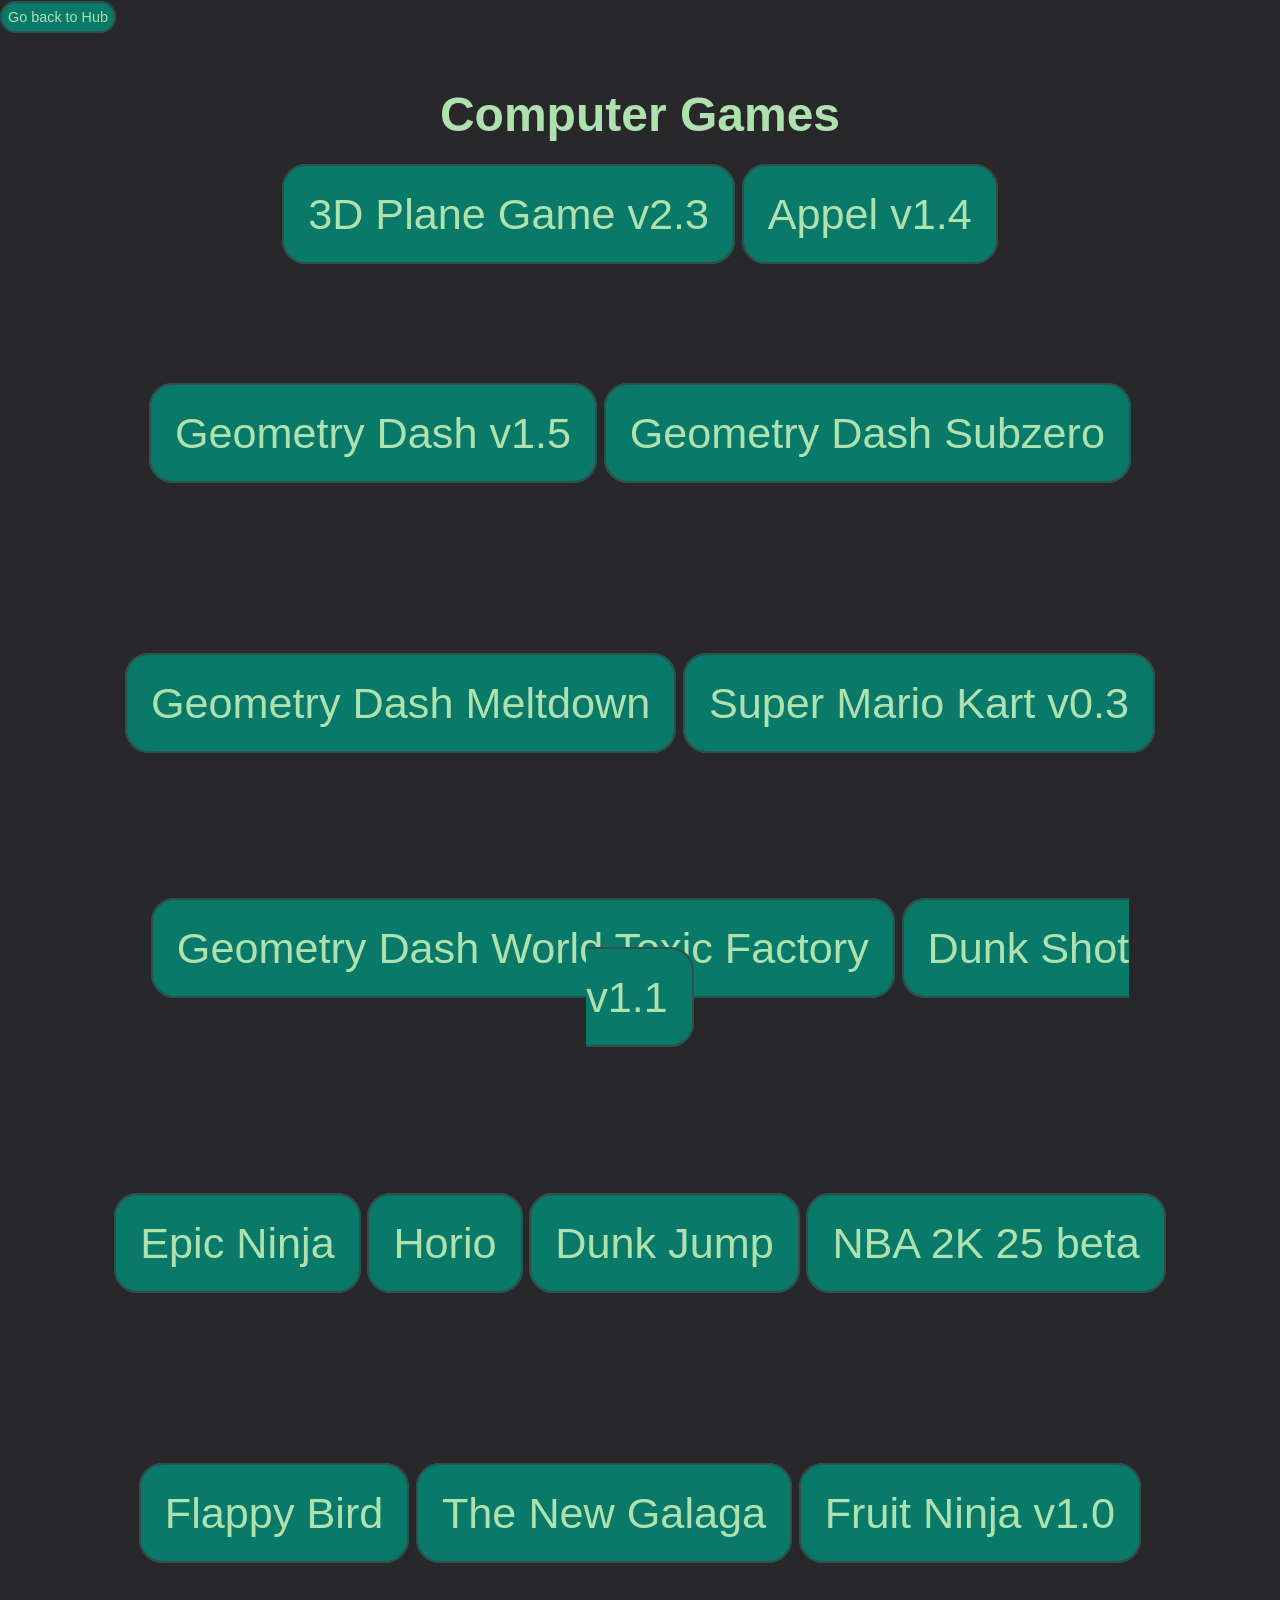
<file: computerGames.html>
<!DOCTYPE html>
<html lang="en">
<head>
    <meta charset="UTF-8">
    <meta name="viewport" content="width=device-width, initial-scale=1.0">
    <title>Computer Games</title>
    <link rel="stylesheet" href="app.css">
</head>
<body>
    <a href="hub.html" class="btn2">Go back to Hub</a>
    <div class="container3">
        <div id="home" class="flex-center flex-column">
            <h1>Computer Games</h1>
            <a class="btn" href="Computer Game HTMLs/3D Plane Game v2.3.html">3D Plane Game v2.3</a>
            <a class="btn" href="Computer Game HTMLs/Appel v1.4.html">Appel v1.4</a>
        </div>
    </div>
    <div class="container3">
        <div id="home" class="flex-center flex-column">
            <a class="btn" href="Computer Game HTMLs/Geometry Dash v1.5.html">Geometry Dash v1.5</a>
            <a class="btn" href="Computer Game HTMLs/Geometry Dash Subzero.html">Geometry Dash Subzero</a>
        </div>
    </div>
    <div class="container3">
        <div id="home" class="flex-center flex-column">
            <a class="btn" href="Computer Game HTMLs/Geometry Dash Meltdown.html">Geometry Dash Meltdown</a>
            <a class="btn" href="Computer Game HTMLs/Super Mario Kart v0.3.html">Super Mario Kart v0.3</a>
        </div>
    </div>
    <div class="container3">
        <div id="home" class="flex-center flex-column">
            <a class="btn" href="Computer Game HTMLs/Geometry Dash World Toxic Factory.html">Geometry Dash World Toxic Factory</a>
            <a class="btn" href="Computer Game HTMLs/Dunk Shot v1.1.html">Dunk Shot v1.1</a>
        </div>
    </div>
    <div class="container3">
        <div id="home" class="flex-center flex-column">
            <a class="btn" href="Computer Game HTMLs/Epic Ninja.html">Epic Ninja</a>
            <a class="btn" href="Computer Game HTMLs/Horio.html">Horio</a>
            <a class="btn" href="Computer Game HTMLs/Dunk Jump.html">Dunk Jump</a>
            <a class="btn" href="Computer Game HTMLs/NBA 2K 25 Beta.html">NBA 2K 25 beta</a>
        </div>
    </div>
    </div>
    <div class="container3">
        <div id="home" class="flex-center flex-column">
            <a class="btn" href="Computer Game HTMLs/Flappy Bird!.html">Flappy Bird</a>
            <a class="btn" href="Computer Game HTMLs/The New Galaga.html">The New Galaga</a>
            <a class="btn" href="Computer Game HTMLs/Fruit Ninja v1.0.html">Fruit Ninja v1.0</a>
        </div>
    </div>
</body>
</html>
</file>
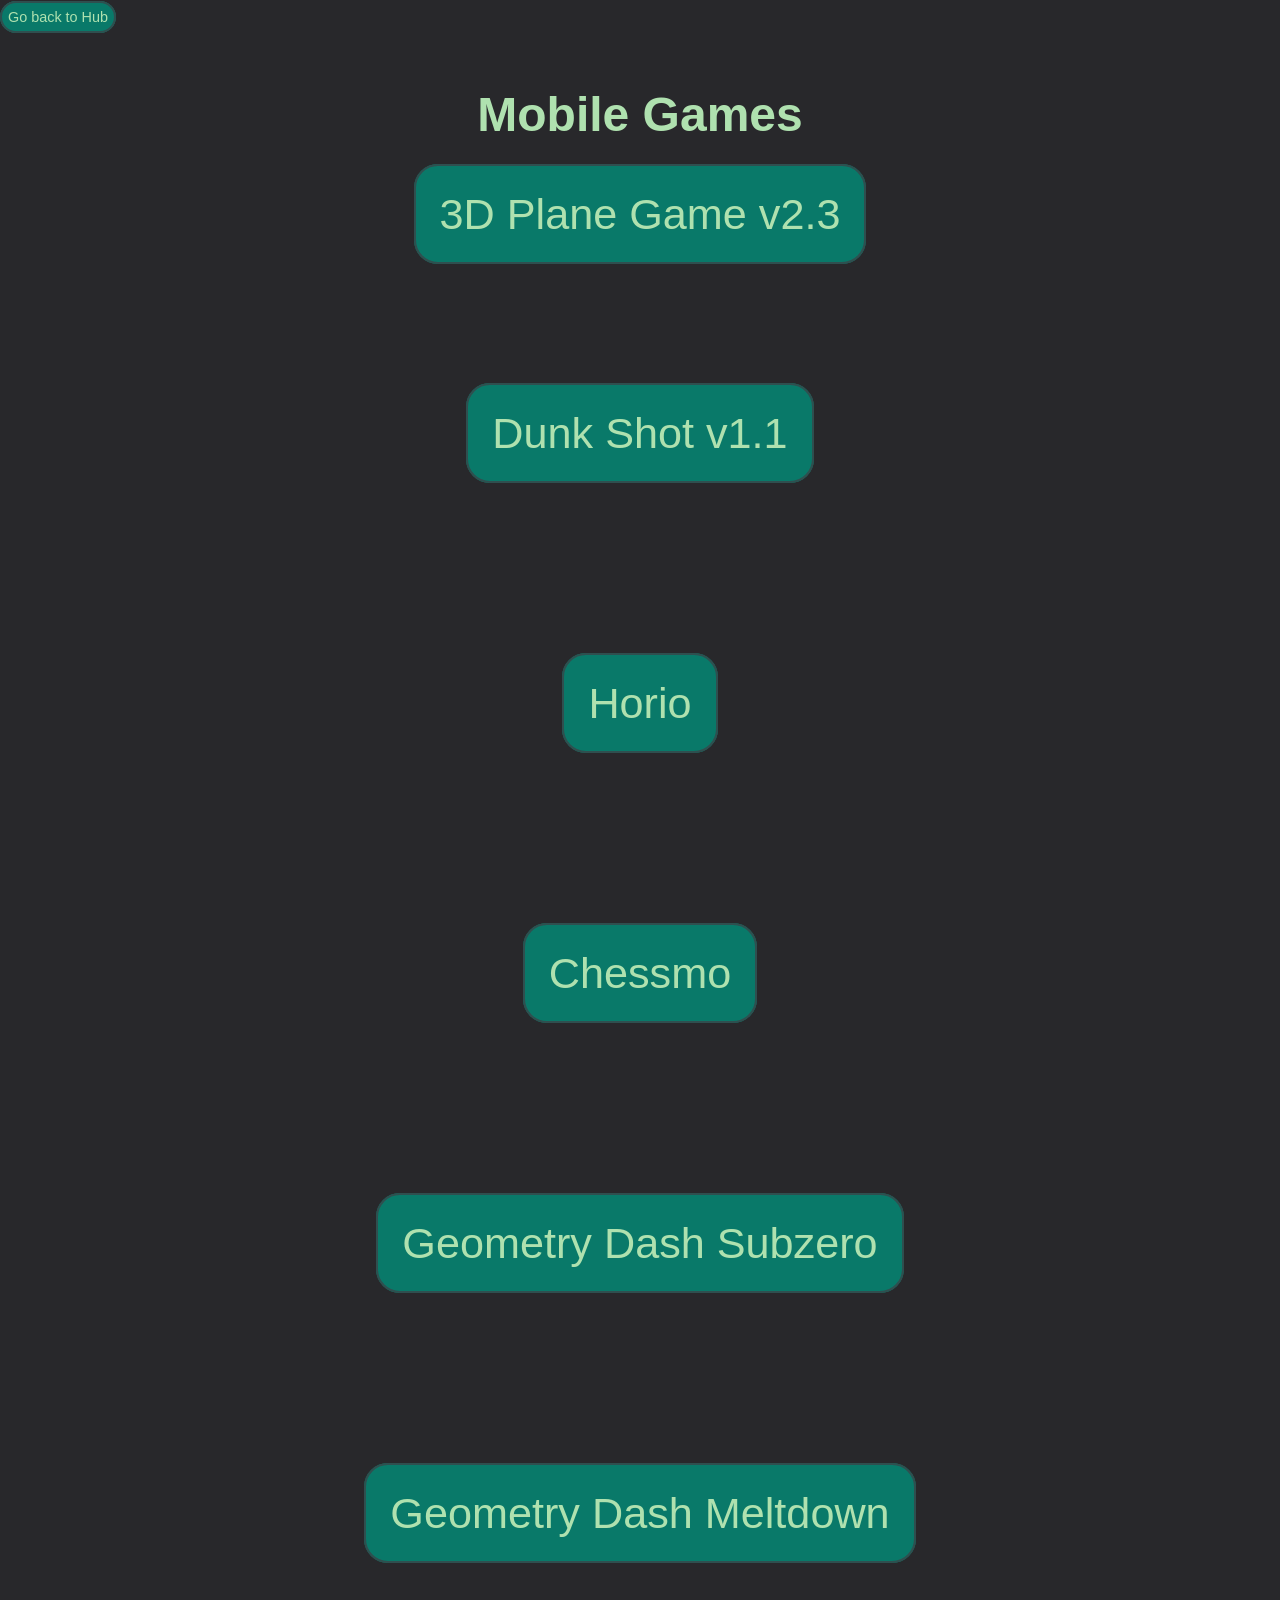
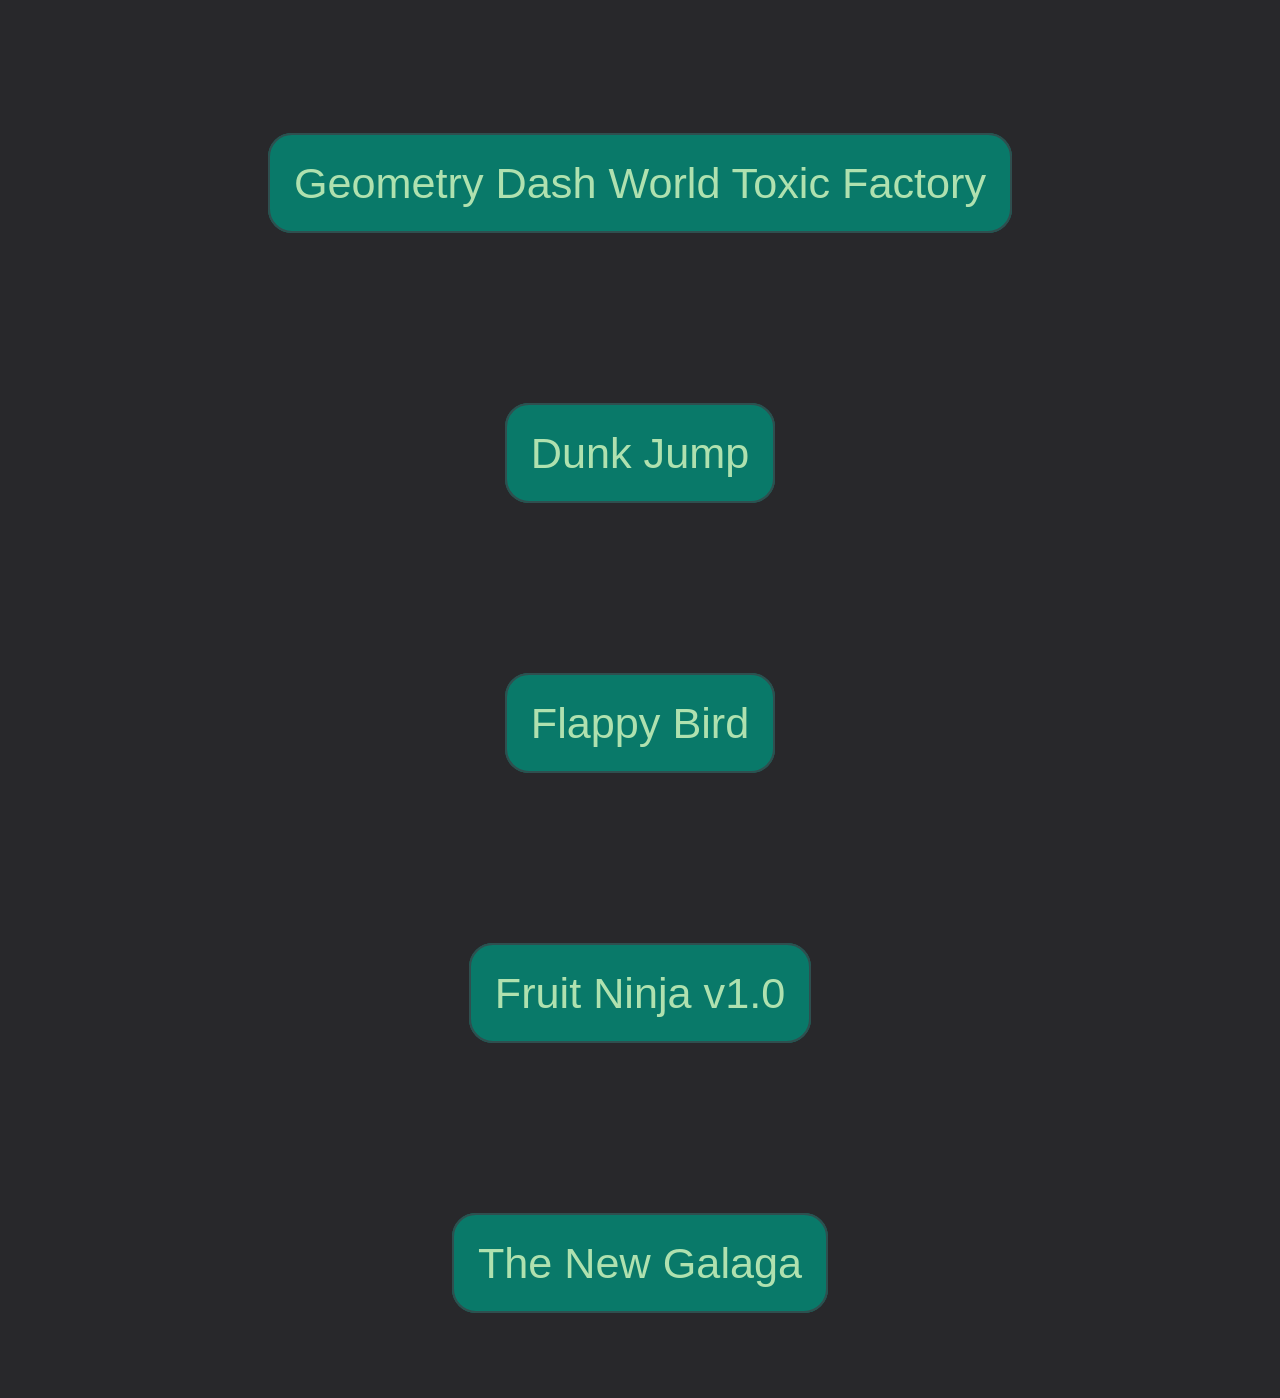
<file: mobileGames.html>
<!DOCTYPE html>
<html lang="en">
<head>
    <meta charset="UTF-8">
    <meta name="viewport" content="width=device-width, initial-scale=1.0">
    <title>Mobile Games</title>
    <link rel="stylesheet" href="app.css">
</head>
<body>
    <a href="hub.html" class="btn2">Go back to Hub</a>
    <div class="container3">
        <div id="home" class="flex-center flex-column">
            <h1>Mobile Games</h1>
            <a class="btn" href="Mobile Game HTMLs/3D Plane Game v2.3.html">3D Plane Game v2.3</a>
        </div>
    </div>
    <div class="container3">
        <div id="home" class="flex-center flex-column">
            <a class="btn" href="Mobile Game HTMLs/Dunk Shot v1.1.html">Dunk Shot v1.1</a>
        </div>
    </div>
    <div class="container3">
        <div id="home" class="flex-center flex-column">
            <a class="btn" href="Mobile Game HTMLs/Horio.html">Horio</a>
        </div>
    </div>
    <div class="container3">
        <div id="home" class="flex-center flex-column">
            <a class="btn" href="Mobile Game HTMLs/Geometry Dash v1.5.html">Chessmo</a>
        </div>
    </div>
        <div class="container3">
        <div id="home" class="flex-center flex-column">
            <a class="btn" href="Mobile Game HTMLs/Geometry Dash Subzero.html">Geometry Dash Subzero</a>
        </div>
    </div>
    <div class="container3">
        <div id="home" class="flex-center flex-column">
            <a class="btn" href="Mobile Game HTMLs/Geometry Dash Meltdown.html">Geometry Dash Meltdown</a>
        </div>
    </div>
    <div class="container3">
        <div id="home" class="flex-center flex-column">
            <a class="btn" href="Mobile Game HTMLs/Geometry Dash World Toxic Factory.html">Geometry Dash World Toxic Factory</a>
        </div>
    </div>
    <div class="container3">
        <div id="home" class="flex-center flex-column">
            <a class="btn" href="Mobile Game HTMLs/Dunk Jump.html">Dunk Jump</a>
        </div>
    </div>
    <div class="container3">
        <div id="home" class="flex-center flex-column">
            <a class="btn" href="Mobile Game HTMLs/Flappy Bird!.html">Flappy Bird</a>
        </div>
    </div>
    <div class="container3">
        <div id="home" class="flex-center flex-column">
            <a class="btn" href="Mobile Game HTMLs/Fruit Ninja v1.0.html">Fruit Ninja v1.0</a>
        </div>
    </div>
        <div class="container3">
        <div id="home" class="flex-center flex-column">
            <a class="btn" href="Mobile Game HTMLs/The New Galaga.html">The New Galaga</a>
        </div>
    </div>
</body>
</html>
</file>
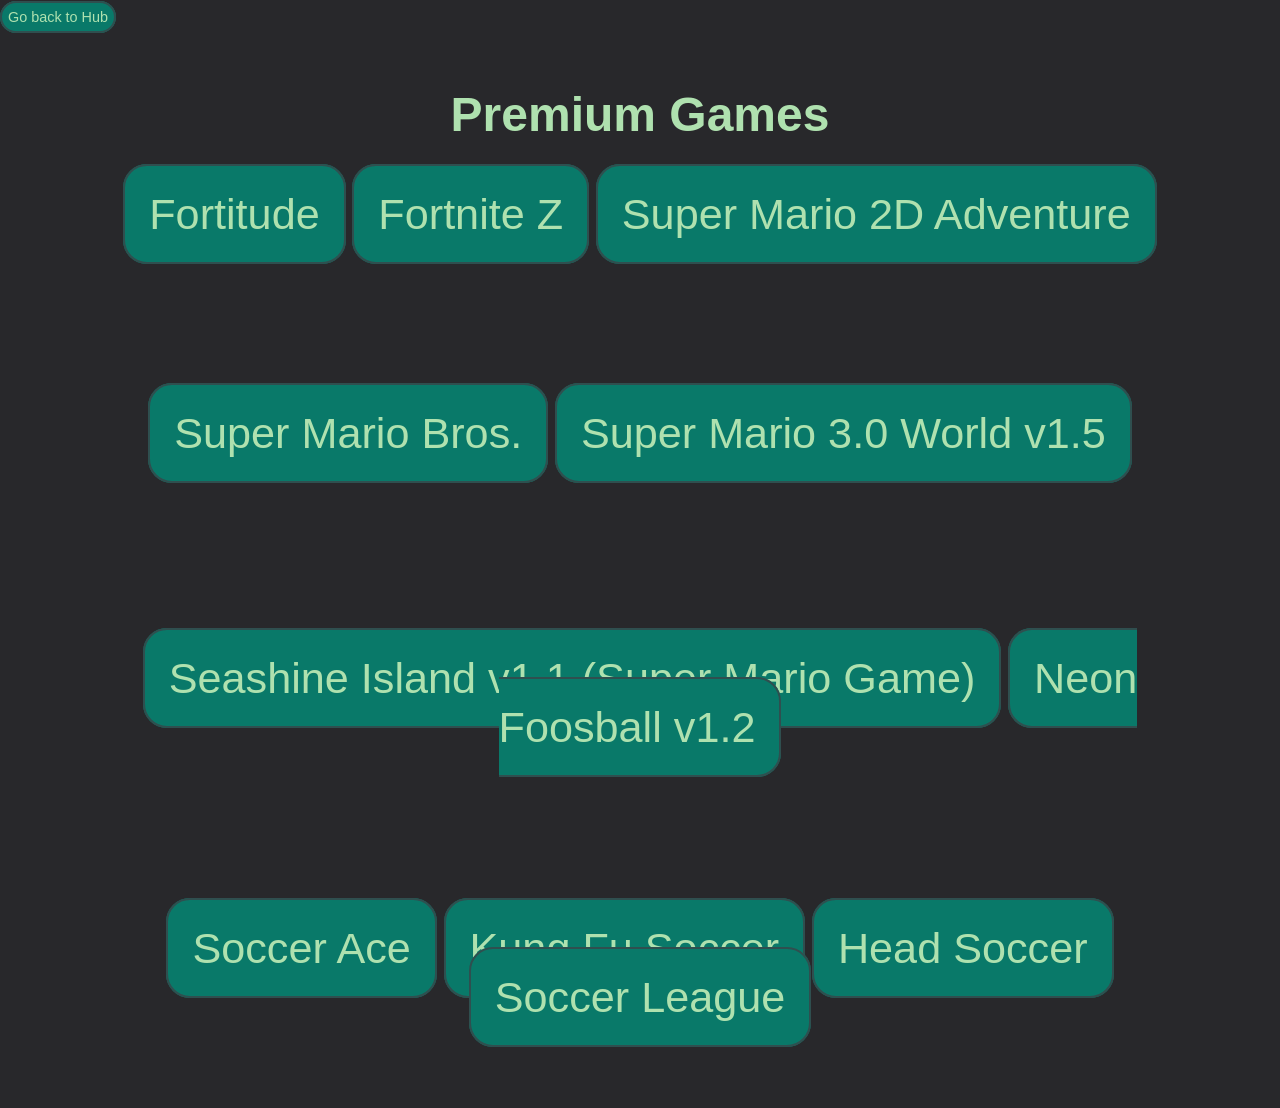
<file: premiumGames.html>
<!DOCTYPE html>
<html lang="en">
<head>
    <meta charset="UTF-8">
    <meta name="viewport" content="width=device-width, initial-scale=1.0">
    <title>Premium Games</title>
    <link rel="stylesheet" href="app.css">
</head>
<body>
    <a href="hub.html" class="btn2">Go back to Hub</a>
    <div class="container3">
        <div id="home" class="flex-center flex-column">
            <h1>Premium Games</h1>
            <a class="btn" href="Premium Game HTMLs/Fortitude.html">Fortitude</a>
            <a class="btn" href="Premium Game HTMLs/Fortnite Z.html">Fortnite Z</a>
            <a class="btn" href="Premium Game HTMLs/Super Mario 2D Adventure.html">Super Mario 2D Adventure</a>
        </div>
    </div>
    <div class="container3">
        <div id="home" class="flex-center flex-column">
            <a class="btn" href="Premium Game HTMLs/Super Mario Bros..html">Super Mario Bros.</a>
            <a class="btn" href="Premium Game HTMLs/Super Mario 3.0 World v1.5.html">Super Mario 3.0 World v1.5</a>
        </div>
    </div>
    <div class="container3">
        <div id="home" class="flex-center flex-column">
            <a class="btn" href="Premium Game HTMLs/Seashine Island v1.1.html">Seashine Island v1.1 (Super Mario Game)</a>
            <a class="btn" href="Premium Game HTMLs/Neon Foosball v1.2.html">Neon Foosball v1.2</a>
        </div>
    </div>
    <div class="container3">
        <div id="home" class="flex-center flex-column">
            <a class="btn" href="Premium Game HTMLs/Soccer Ace.html">Soccer Ace</a>
            <a class="btn" href="Premium Game HTMLs/Kung Fu Soccer.html">Kung Fu Soccer</a>
            <a class="btn" href="Premium Game HTMLs/Head Soccer.html">Head Soccer</a>
            <a class="btn" href="Premium Game HTMLs/Soccer League.html">Soccer League</a>
        </div>
    </div>
</body>
</html>
</file>
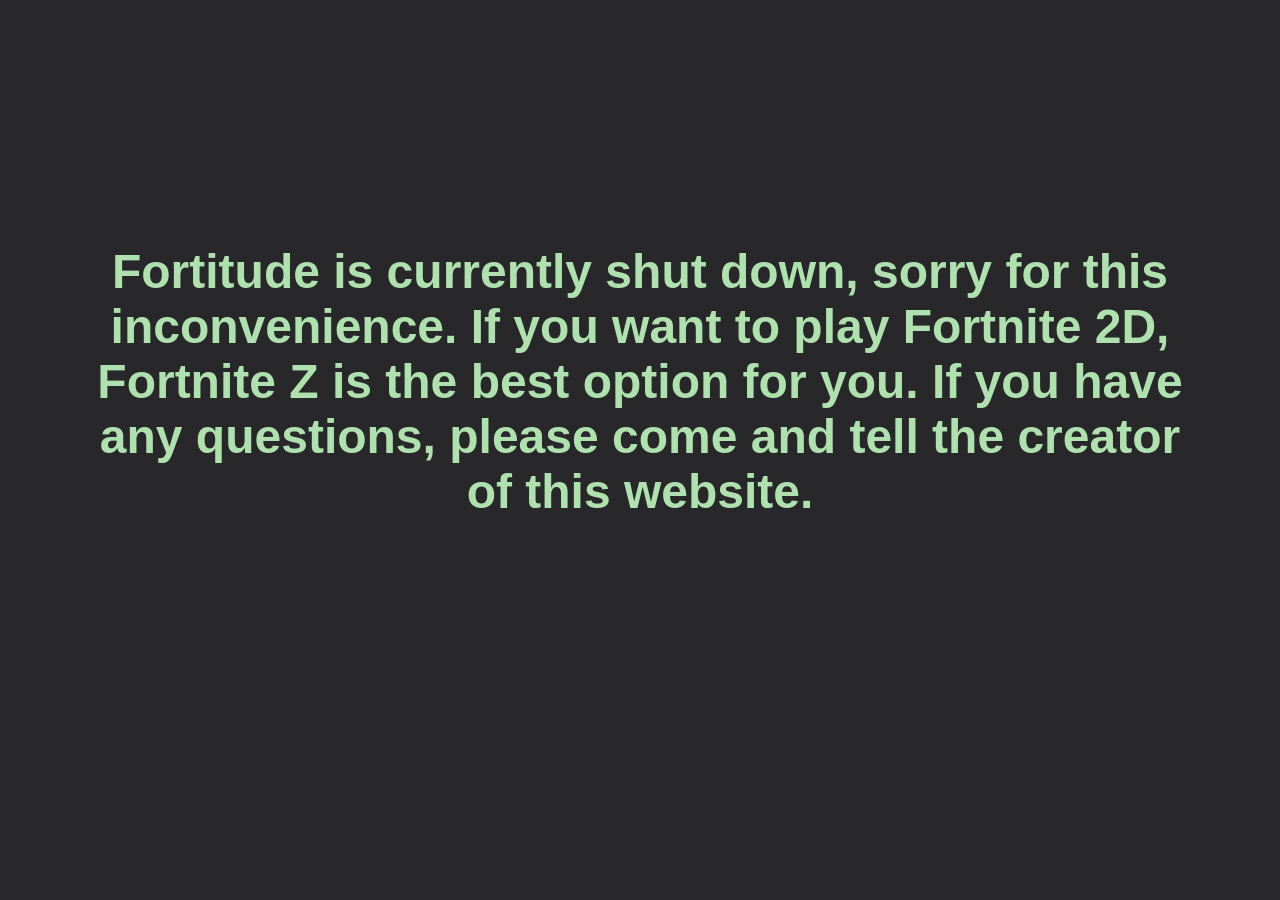
<file: Premium Game HTMLs/Fortitude.html>
<!DOCTYPE html>
<html lang="en">
<head>
    <meta charset="UTF-8">
    <meta name="viewport" content="width=device-width, initial-scale=1.0">
    <title>⚠️Fortitude Is Down⚠️</title>
    <link rel="stylesheet" href="app.css">
</head>
<body>
    <div class="container">
        <div class="flex-center flex-column">
            <h1>Fortitude is currently shut down, sorry for this inconvenience. If you want to play Fortnite 2D, Fortnite Z is the best option for you. If you have any questions, please come and tell the creator of this website.</h1>
        </div>
    </div>
</body>
</html>
</file>
<file: app.css>
:root {
    background-color: rgb(40, 40, 43);
    font-size: x-large;
}
h1 {
    margin-bottom: 2rem;
    color: rgb(175, 225, 175);
}
*{
    box-sizing: border-box;
    font-family: Arial, Helvetica, sans-serif;
    margin: 0;
}
.container {
    width: 95vw;
    height: 90vh;
    display: flex;
    justify-content: center;
    align-items: center;
    max-width: 80rem;
    margin: 0 auto;
    padding: 2rem;
    text-align: center;
}
.container2 {
    width: 50vw;
    height: 15vh;
    display: flex;
    justify-content: center;
    align-items: center;
    max-width: 80rem;
    margin: 0 auto;
    padding: 2rem;
}
.container3 {
    width: 90vw;
    height: 30vh;
    display: flex;
    justify-content: center;
    align-items: center;
    max-width: 80rem;
    margin: 0 auto;
    padding: 2rem;
    text-align: center;
    color: rgb(175, 225, 175);
}
.btn {
    font-size: 1.8rem;
    border: 0.1rem solid #ebecf0;
    border-radius: 1rem;
    padding: 1rem 1rem;
    width: 20rem;
    text-align: center;
    border: 0.1rem solid darkslategray;
    margin-bottom: 1rem;
    text-decoration: none;
    color: rgb(175, 225, 175);
    background-color: rgb(9, 121, 105);
}
.btn:hover {
    cursor: pointer;
    box-shadow: 0 0.4rem 1.4rem 0 rgba(79, 84, 87, 0.5);
    transform: translateY(-0.1rem);
    transition: transform 150ms;
}
.btn2 {
    font-size: 0.6rem;
    border: 0.1rem solid #ebecf0;
    border-radius: 1rem;
    padding: 0.25rem 0.25rem;
    width: 20rem;
    text-align: center;
    border: 0.1rem solid darkslategray;
    margin-bottom: 1rem;
    text-decoration: none;
    color: rgb(175, 225, 175);
    background-color: rgb(9, 121, 105);
}
.btn2:hover {
    cursor: pointer;
    box-shadow: 0 0.4rem 1.4rem 0 rgba(79, 84, 87, 0.5);
    transform: translateY(-0.1rem);
    transition: transform 150ms;
}
.SettingsIcon{
    width: 2rem;
    height: 2rem;
}
</file>
<file: Premium Game HTMLs/app.css>
:root {
    background-color: rgb(40, 40, 43);
    font-size: x-large;
}
h1 {
    margin-bottom: 2rem;
    color: rgb(175, 225, 175);
}
*{
    box-sizing: border-box;
    font-family: Arial, Helvetica, sans-serif;
    margin: 0;
}
.container {
    width: 95vw;
    height: 90vh;
    display: flex;
    justify-content: center;
    align-items: center;
    max-width: 80rem;
    margin: 0 auto;
    padding: 2rem;
    text-align: center;
}
</file>
